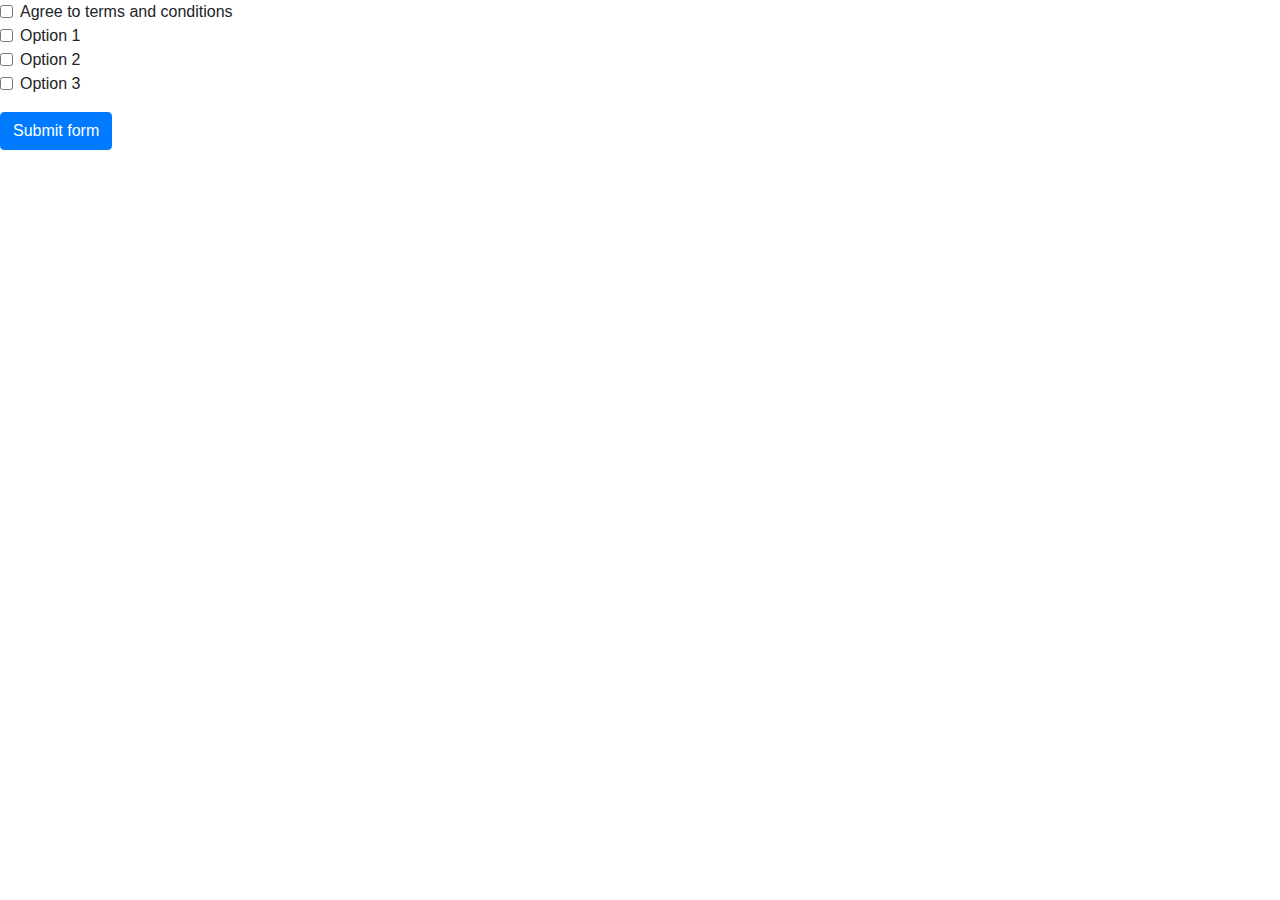
<file: sandbox.html>
<html>
<head>
<link rel="stylesheet" href="https://stackpath.bootstrapcdn.com/bootstrap/4.3.1/css/bootstrap.min.css" integrity="sha384-ggOyR0iXCbMQv3Xipma34MD+dH/1fQ784/j6cY/iJTQUOhcWr7x9JvoRxT2MZw1T" crossorigin="anonymous">
<script type="text/javascript" src="https://code.jquery.com/jquery-1.11.3.min.js"></script>

</head>
<body>
<form class="needs-validation" novalidate>

  <div class="form-group options">
    <div class="form-check">
      <input class="form-check-input" type="checkbox" value="" id="invalidCheck" required>  Agree to terms and conditions <br>
      <label class="form-check-label" for="invalidCheck">
       
      </label> <br>

	  <input class="form-check-input" type="checkbox" name="option[]" value="option1" id="invalidCheck" required> Option 1<br>

	    <input class="form-check-input" type="checkbox" name="option[]" value="option2" required> Option 2<br>
        <input class="form-check-input" type="checkbox" name="option[]" value="option3" required> Option 3<br>
      <div class="invalid-feedback">
        You must agree before submitting.
      </div>


    </div>
  </div>
  <button class="btn btn-primary" type="submit">Submit form</button>
 
  
</form>

<script>
// Example starter JavaScript for disabling form submissions if there are invalid fields
(function() {
  'use strict';
  window.addEventListener('load', function() {
    // Fetch all the forms we want to apply custom Bootstrap validation styles to
    var forms = document.getElementsByClassName('needs-validation');
    // Loop over them and prevent submission
    var validation = Array.prototype.filter.call(forms, function(form) {
      form.addEventListener('submit', function(event) {
        if (form.checkValidity() === false) {
          event.preventDefault();
          event.stopPropagation();
        }
        form.classList.add('was-validated');
      }, false);
    });
  }, false);
})();
</script>
</body>

</html>
</file>
